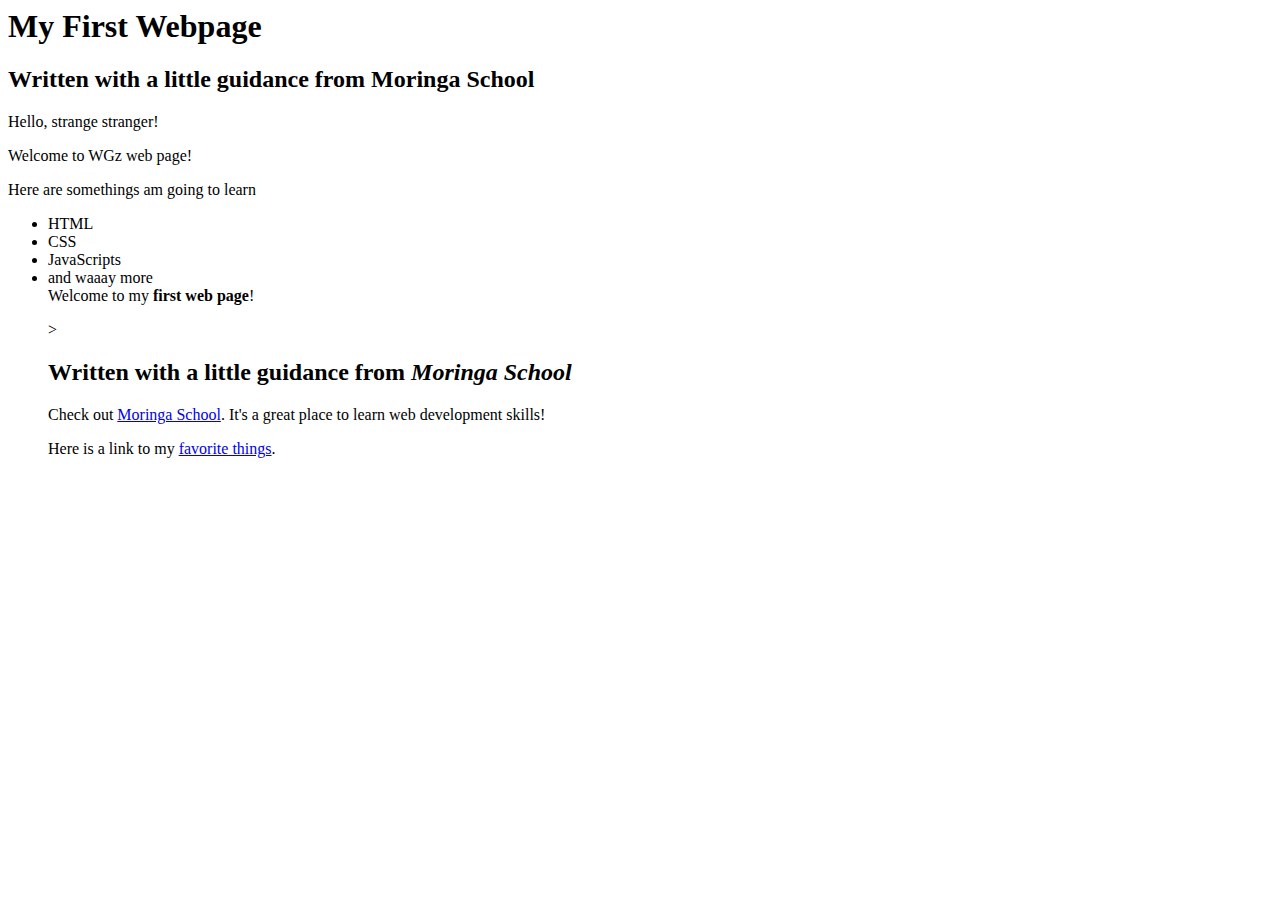
<file: index.html>
<html>
  <head>
    <title>My fantastic webpage!</title>
  </head>
  <body>
    <h1>My First Webpage</h1>
    <h2>Written with a little guidance from Moringa School</h2>

    <p>Hello, strange stranger!</p>
    <p>Welcome to WGz web page!</p>

    <P>Here are somethings am going to learn</p>
    <ul>
    <li>HTML</li>
    <li>CSS</li>
    <li>JavaScripts</li>
    <li>and waaay more</li>
   </ul<p>Welcome to my <strong>first web page</strong>!</p>>
  </body
</html>
 <h2>Written with a little guidance from <em>Moringa School</em></h2>
 </p>Check out <a href="http://moringaschool.com/">Moringa School</a>. It's a great place to learn web development skills!</p>
 <p>Here is a link to my <a href="hello-world.html">favorite things</a>.</p>
</file>
